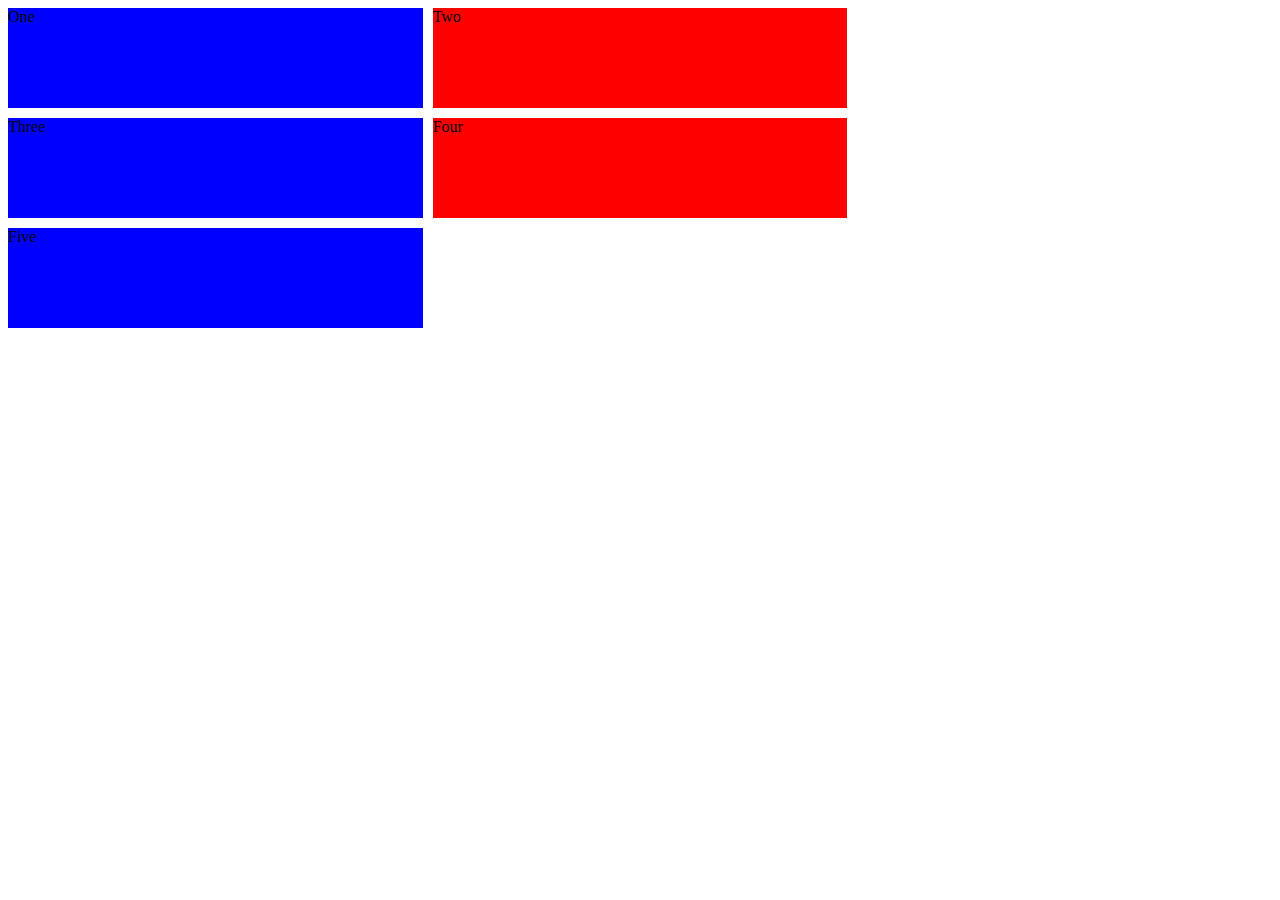
<file: test.html>
<!DOCTYPE html>
<html lang="en">
<head>
    <meta charset="UTF-8">
    <meta name="viewport" content="width=device-width, initial-scale=1.0">
    <meta http-equiv="X-UA-Compatible" content="ie=edge">
    <title>Document</title>
    <style>
    .wrapper {
  display: grid;
  grid-template-columns: repeat(3, 1fr);
  grid-gap: 10px;
  grid-auto-rows: minmax(100px, auto);
}
.one {
  grid-column: 1 ;
  background: blue;
}
.two { 
  grid-column: 2 ;
  background: red;

}

    </style>
</head>
<body>
    <div class="wrapper">
        <div class="one">One</div>
        <div class="two">Two</div>
        <div class="one">Three</div>
        <div class="two">Four</div>
        <div class="one">Five</div>
      </div>
</body>
</html>
</file>
